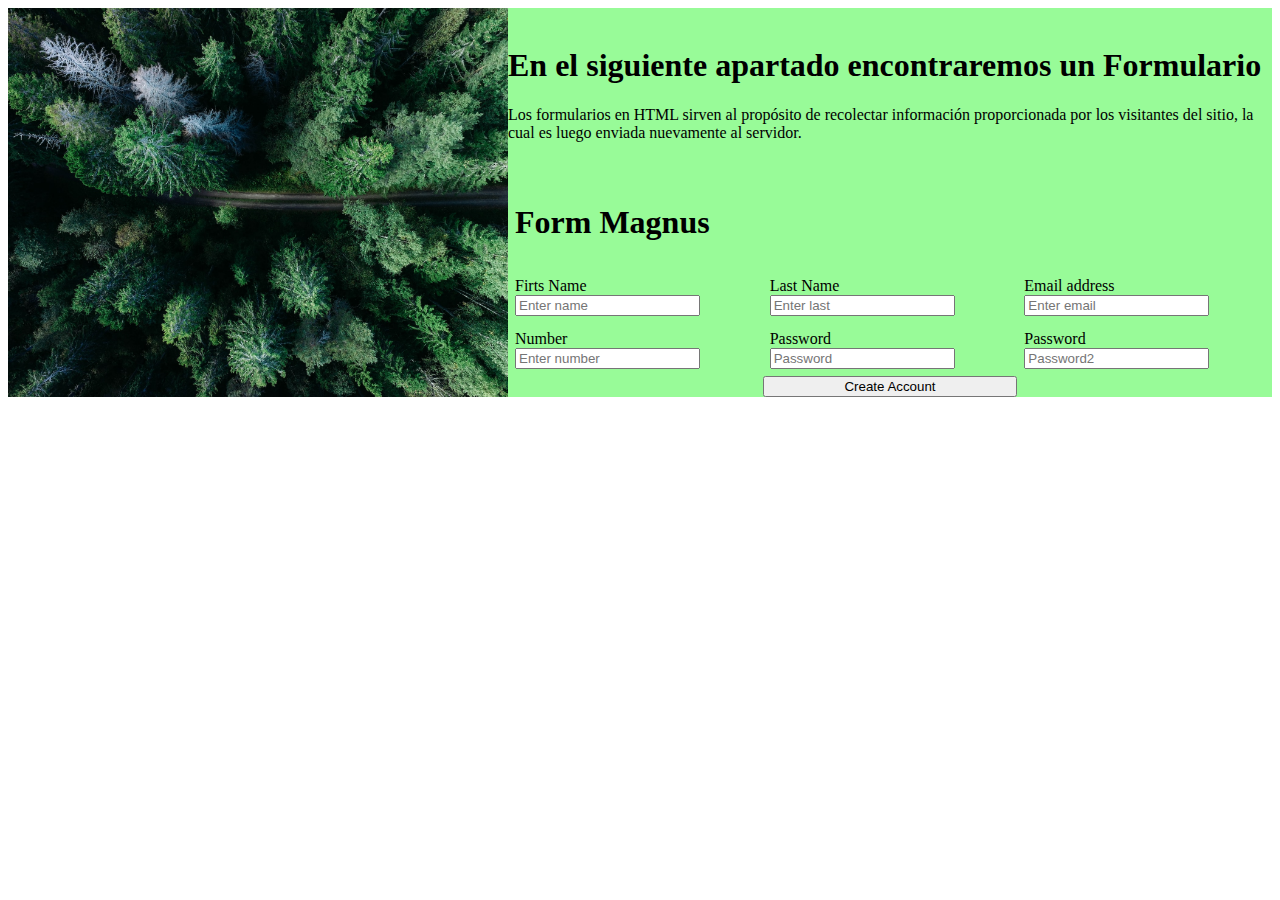
<file: index.html>
<!doctype html>
<html lang="en">
  <head>
    <meta charset="utf-8">
    <meta name="viewport" content="width=device-width, initial-scale=1">
    <title>Form Magnus</title>
    <link rel="stylesheet" href="styles.css">
    <link href="https://cdn.jsdelivr.net/npm/bootstrap@5.3.0-alpha3/dist/css/bootstrap.min.css" rel="stylesheet" integrity="sha384-KK94CHFLLe+nY2dmCWGMq91rCGa5gtU4mk92HdvYe+M/SXH301p5ILy+dN9+nJOZ" crossorigin="anonymous">
  </head>
  <body>
    <section class="grid">
        <div class="item1">
        </div>
        <div class="item2">
            <div class="form-ind">
                <br>
                    <h1 >En el siguiente apartado encontraremos un Formulario</h1>
                        <p>
                            Los formularios en HTML sirven al propósito de recolectar 
                            información proporcionada  por los visitantes del sitio, la cual 
                            es luego enviada nuevamente al servidor.
                        </p>
                <br>
            </div>
            <div class="form-ind1">
                <h1>Form Magnus</h1>
            </div>
            <form class="container">
        
                <div class="form-group">
                    <label for="exampleInputName1">Firts Name</label>
                    <input type="name" class="form-control" id="exampleInputName1"  placeholder="Enter name">
                </div>
                <div class="form-group">
                    <label for="exampleInputName2">Last Name</label>
                    <input type="name" class="form-control" id="exampleInputName2"  placeholder="Enter last">
                </div>
                <div class="form-group">
                    <label for="exampleInputEmail1">Email address</label>
                    <input type="email" class="form-control" id="exampleInputEmail1" aria-describedby="emailHelp" placeholder="Enter email">
                </div>
                <div class="form-group">
                    <label for="exampleInputNumber1">Number</label>
                    <input type="number" class="form-control" id="exampleInputNumber1"  placeholder="Enter number">
                </div>
                <div class="form-group">
                    <label for="exampleInputPassword1">Password</label>
                    <input type="password" class="form-control" id="exampleInputPassword1" placeholder="Password">
                </div>
                <div class="form-group">
                    <label for="exampleInputPassword2">Password</label>
                    <input type="password" class="form-control" id="exampleInputPassword2" placeholder="Password2">
                </div>
                <br>
                <button type="submit" class="btn btn-primary">Create Account</button>
            </form>
        </div>
    </section>     
  </body>
</html>
</file>
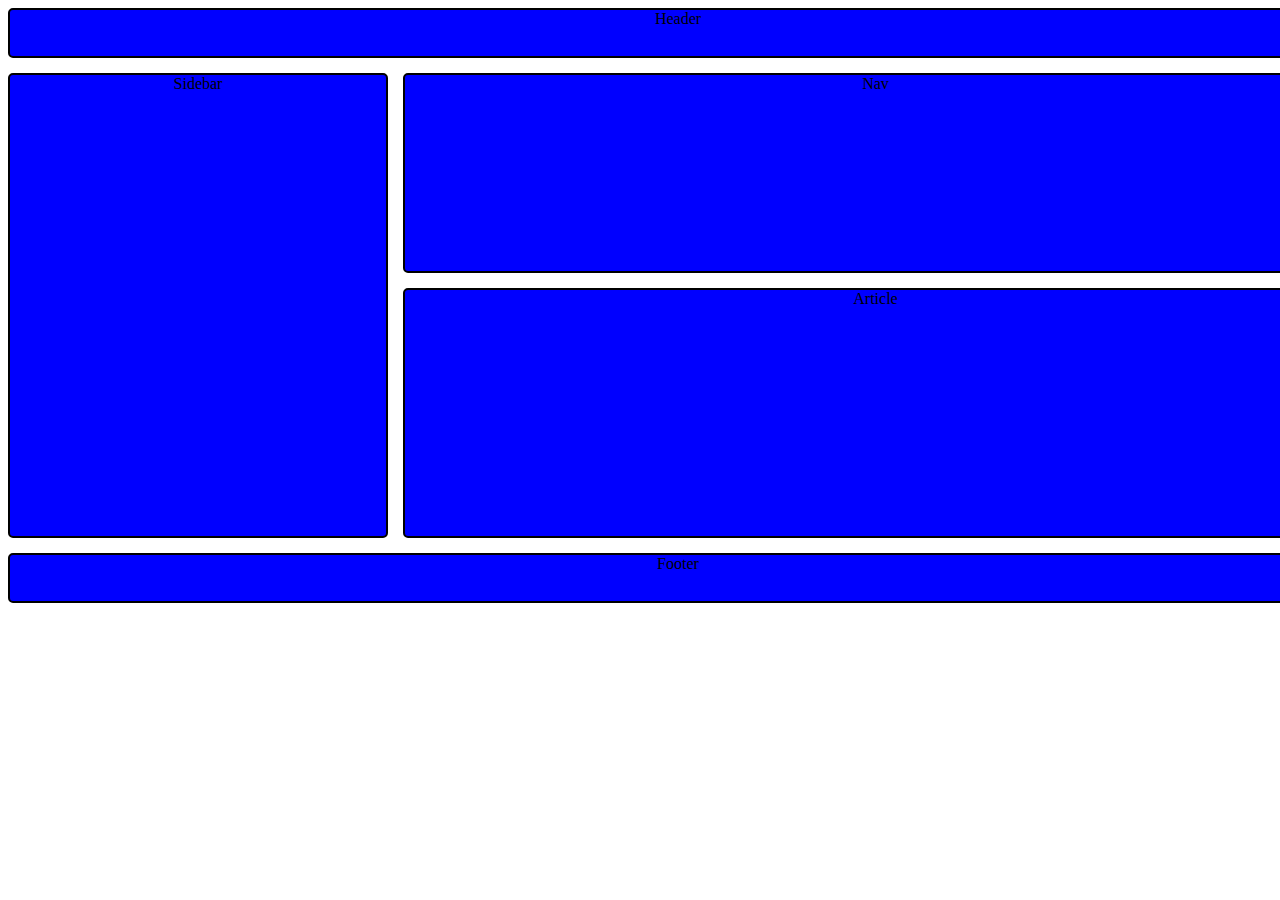
<file: ProjectOne/practica.html>
<!DOCTYPE html>
<html lang="en">
<head>
    <meta charset="UTF-8">
    <meta http-equiv="X-UA-Compatible" content="IE=edge">
    <meta name="viewport" content="width=device-width, initial-scale=1.0">
    <link rel="stylesheet" href="practica.css">
    <title>Document</title>
</head>
<body >
    <section class="container">
        <div class="item1">Header</div>
        <div class="item2">Sidebar</div>
        <div class="item3">Nav</div>
        <div class="item4">Article</div>
        <div class="item5">Footer</div>
    </section>


</body>
</html>
</file>
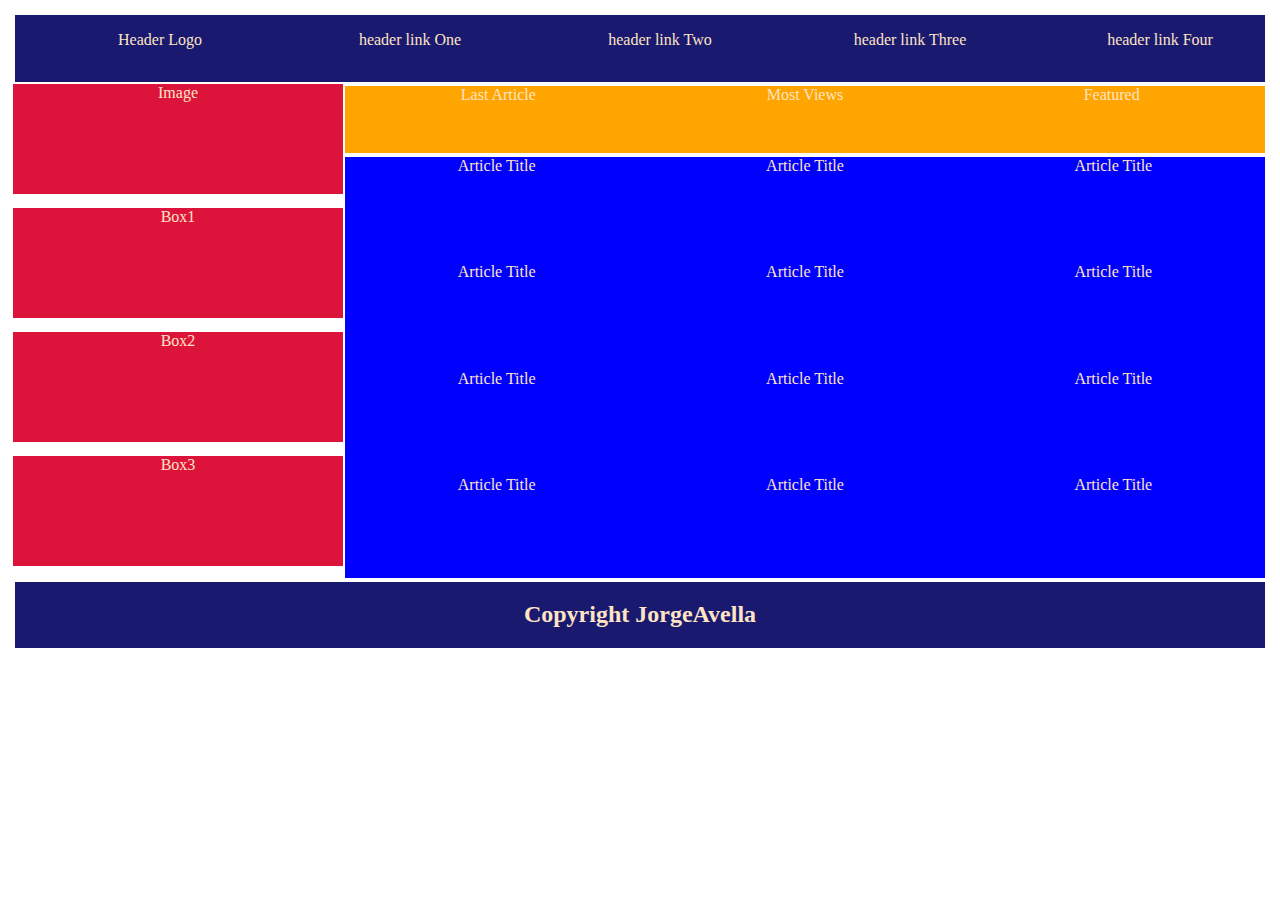
<file: ProjectOne/practicaII.html>
<!DOCTYPE html>
<html lang="en">
<head>
    <meta charset="UTF-8">
    <meta http-equiv="X-UA-Compatible" content="IE=edge">
    <meta name="viewport" content="width=device-width, initial-scale=1.0">
    <link rel="stylesheet" href="practicaII.css">
    <title>Layout</title>
</head>
<body>
    <section class="container">
        <div class="item1">
            <ul>Header Logo</ul> 
            <ul>header link One</ul>
            <ul>header link Two</ul>
            <ul>header link Three</ul>
            <ul>header link Four</ul>
        </div>
        <div class="item2">
            <div class="box">Image</div>
            <div class="box">Box1</div>
            <div class="box">Box2</div>
            <div class="box">Box3</div>
        </div>
        <div class="item3">
            <div >Last Article</div>
            <div >Most Views</div>
            <div >Featured</div>
        </div>
        <div class="item4">
            <div class="article">Article Title</div>
            <div class="article">Article Title</div>
            <div class="article">Article Title</div>
            <div class="article">Article Title</div>
            <div class="article">Article Title</div>
            <div class="article">Article Title</div>
            <div class="article">Article Title</div>
            <div class="article">Article Title</div>
            <div class="article">Article Title</div>
            <div class="article">Article Title</div>
            <div class="article">Article Title</div>
            <div class="article">Article Title</div>
        </div>
        <div class="item5">
            <h2>Copyright JorgeAvella</h2>
        </div>
    </section>
</body>
</html>
</file>
<file: styles.css>
.grid{
    background-color:palegreen;
    display: grid;
    grid-template-columns: 500px  1fr;
}
.item1{
    margin: 0;
    padding: 0;
    background: url(./images/image.jpg);   
    background-size: cover;
    background-position: center;
    font-family: sans-serif;
}

.container{
    display : grid;
    grid-template-columns: repeat(3, 1fr);
    grid-template-rows: repeat(2, 1fr);

}
.form-group{

    padding: 7px;
}
.form-ind1{
    padding: 7px;
}
</file>
<file: ProjectOne/practica.css>
.container{
    display: inline-grid;
    grid-template-columns: 380px 900px;
    grid-template-rows: 50px 200px 250px 50px;
    gap: 15px;
}

.container>div{
    border-radius: 5px;
    font-size: 100%; /*tamaño letra*/

    text-align: center; /*texto centrado*/
    background-color:blue; /*color fondo*/
    border: 2px solid black; /*borde*/
    
    
}

.item1 {
    grid-column-start: 1;
    grid-column-end: 6;
  }
  .item2{
    grid-row-start: 2;
    grid-row-end: 4;
  }
  .item3{
    grid-row-start: 2;
    grid-row-end: 2;
    grid-column-start: 2;
    grid-column-end: 6;
  }
  .item4{
    grid-row-start: 3;
    grid-row-end:3 ;
    grid-column-start: 2;
    grid-column-end: 6;

  }
  .item5{
    grid-row-start: 4;
    grid-row-end:5 ;
    grid-column-start: 1;
    grid-column-end: 6;
  }
</file>
<file: ProjectOne/practicaII.css>
.container{

    font-size: 100%; /*tamaño letra*/
    text-align: center; /*texto centrado*/
    color:bisque;
    
    display: grid;
    grid-template-rows: repeat(9, 1fr);
    grid-template-columns: repeat(4, 1fr);
    padding: 5px;
}

.item1{
    background-color:midnightblue;
    border:2px solid #fff;
    display: grid;
    grid-column:1/5;
    grid-template-columns: repeat(5, 1fr);
}

.item2{
    
    background-color: #fff;
    display: grid;
    grid-row:2/9;
    
}

.item3{
    background-color:orange;
    border:2px solid #fff;
    display: grid;
    grid-row:2/3;
    grid-column:2/5;
    grid-template-columns: repeat(3, 1fr);
}
.item4{
    
    background-color:blue;
    border:2px solid #fff;
    display: grid;
    grid-row:3/9;
    grid-column:2/5;
    grid-template-columns: repeat(3, 1fr);
    grid-template-rows: repeat(4, 1fr);
    gap: 5px;
}

.item5{
    background-color:midnightblue;
    border:2px solid #fff;
    display: grid;
    grid-column:1/5;
  
}

.box{
    background-color: crimson;
    width:330px;
    height:110px;
}
</file>
